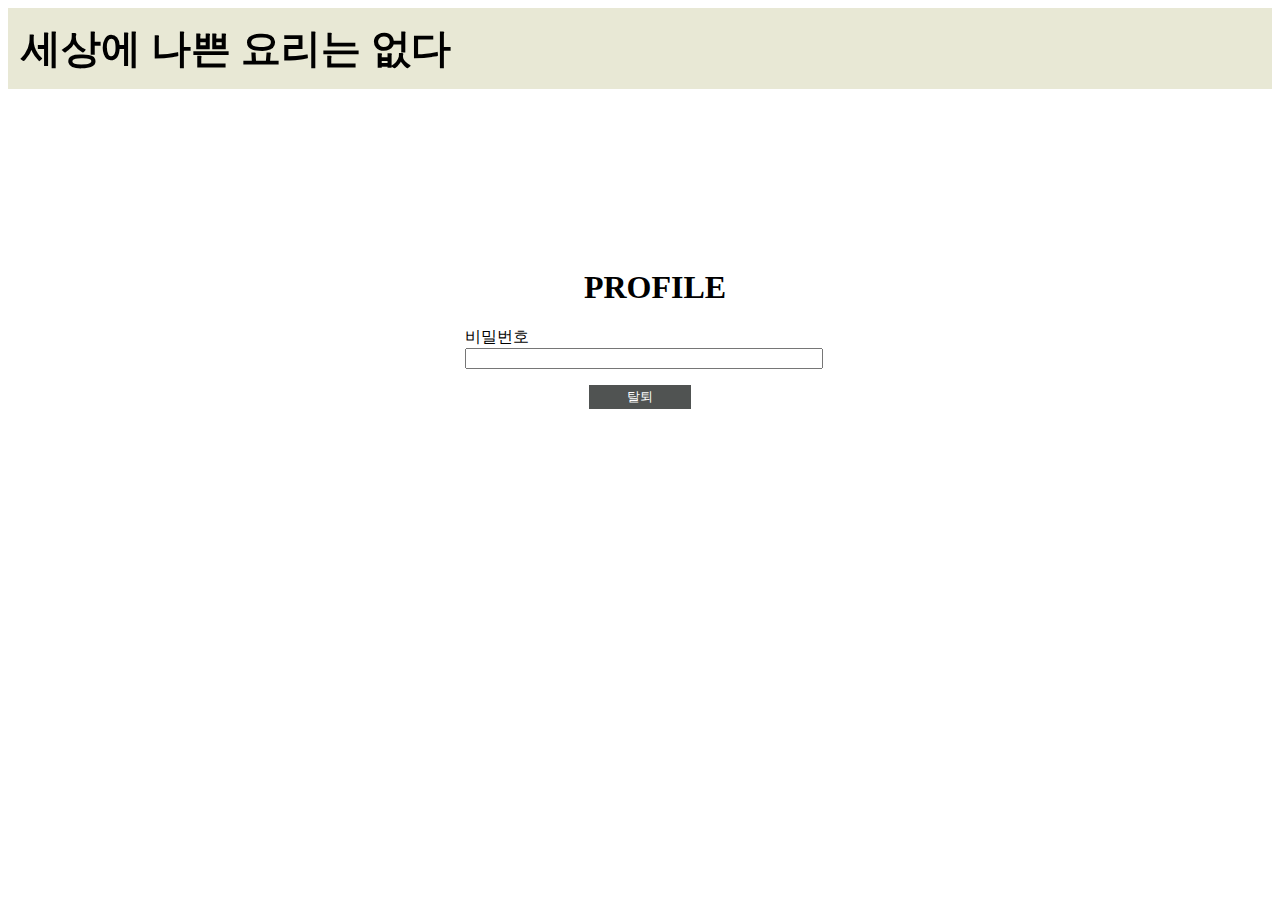
<file: CLOUD/deleteprofile.html>
<!--
    담당자 : 이혜리
    비밀번호를 입력받고 회원 탈퇴가 가능하도록 한다.
 -->
 <!DOCTYPE html>
 <html lang="ko">
     <head>
         <meta charset="utf-8">
         <title>CHANGE PASSWORD</title>
         <link rel="stylesheet" href="deleteprofile.css">
     </head>
 
     <body>
         <div class="head">
             <h3 style="
                 margin: 0;
                 font-size: 2.5rem;
                 color: black;
                 cursor:pointer;
             "><a style="float: left;" onCLick = "location.href='main.jsp'">세상에 나쁜 요리는 없다 </a>
             </h3>
         </div>
         <div style="height: 150px;">&nbsp;</div>
             <form action="deleteprofile.jsp" method="post">
                 <tr>
                     <h1 style="
                           margin-top: 30px;
                           margin-left: 30px;
                           color: black;
                           text-align: center;
                       ">
                           PROFILE</h1>
                   </tr>
         <div class="body">
             <form method="post" name="form">
 
                 <div class="form-group">
                     <p calss="ref" align="left">비밀번호
                         <input type="password" class="form-group" name="ps" required>
                     </p>
                 </div>
 
                 <div class="change-button">
                     <div class="btn btn-primary">
                         <input type="submit" value="탈퇴" class="btn btn-primary">
                     </div>
                 </div>
             </form>
         </div>
     </body>
 </html>
</file>
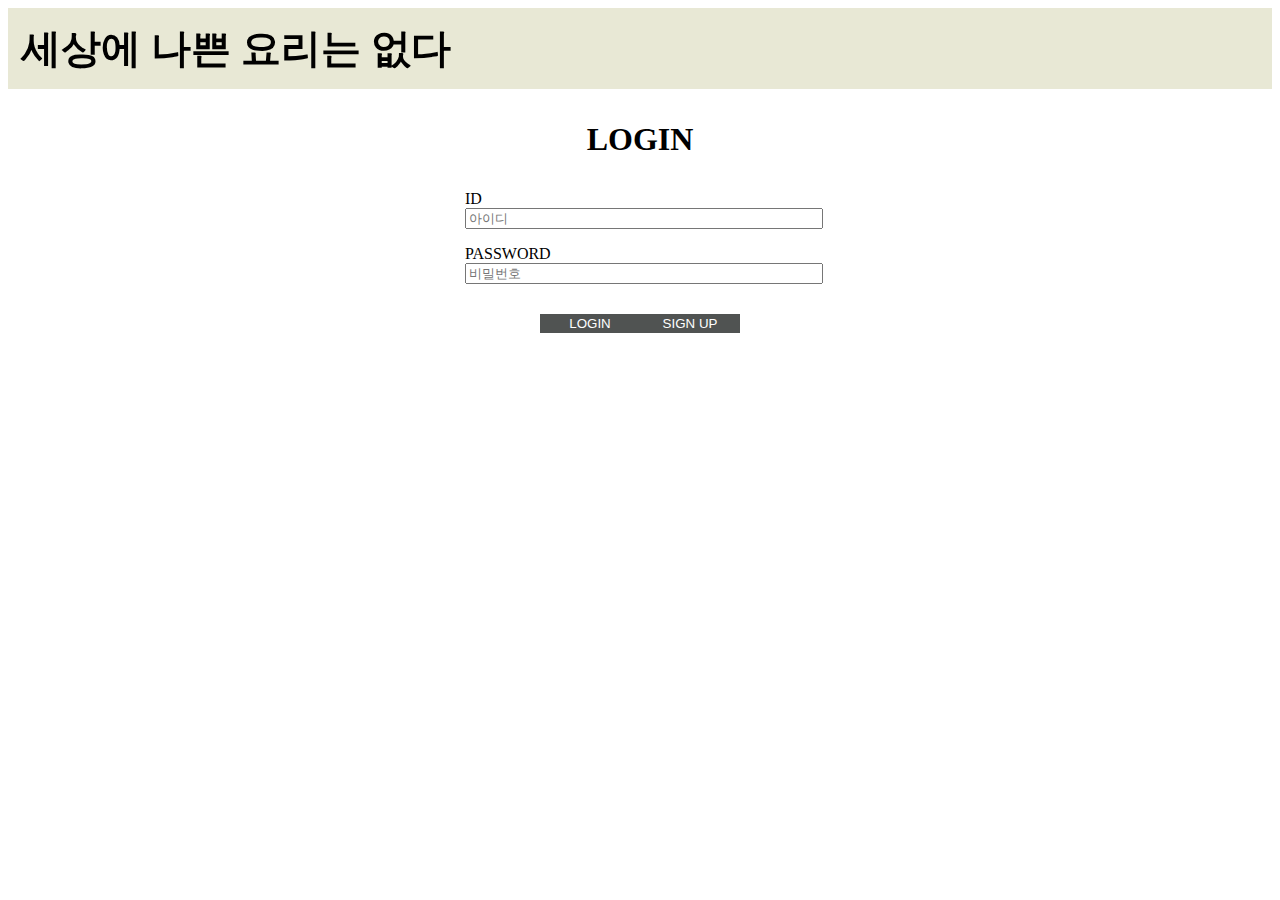
<file: CLOUD/login.html>
<!--
    담당자 : 이혜리
    SFR-100 : 로그인 페이지 로서 사용자 아이디, 비밀번호를 입력받는다.
 -->
 <!DOCTYPE html>
 <html lang="ko">
     <meta charset="utf-8">
     <title>세나요</title>
     <link rel="stylesheet" type="text/css" href="clogin.css">
 </html>
 
 <body>
     <div class="wrap">
       <div class="head">
         <h3 style="
             margin: 0;
             font-size: 2.5rem;
             color: black;
             cursor: pointer;
         "<a style="float: left;" onCLick = "location.href='index.html'">세상에 나쁜 요리는 없다 </a>
         </h3>
      </div>
 
         <div class="body">
             <form method="post" name="form">
                 <h1><p class="easy-login" align="center">LOGIN</p></h1>
 
                 <form>
                     <div class="form-group">
                         <p class="ref" align="left">ID
                         <input type="text" class="form-group" name="id" placeholder="아이디" required>
                         </p>
                     </div>
 
                     <div class="form-group">
                         <p class="ref" align="left">PASSWORD
                         <input type="password" class="form-group" name="ps" placeholder="비밀번호" required>
                         </p>
                     </div>
 
                     <td align=coneter height=60>
                        <div class="bt_wrap">
                            <input type="submit" value="LOGIN" class="btn btn-primary" onClick="form.action='login.jsp'">
                            <input type="submit" value="SIGN UP" class="btn btn-primary" onClick="location.href='signup.html'">
                        </div>
 
                     </td>
 
                 </form>
         </div>
     </div>
 </body>
</file>
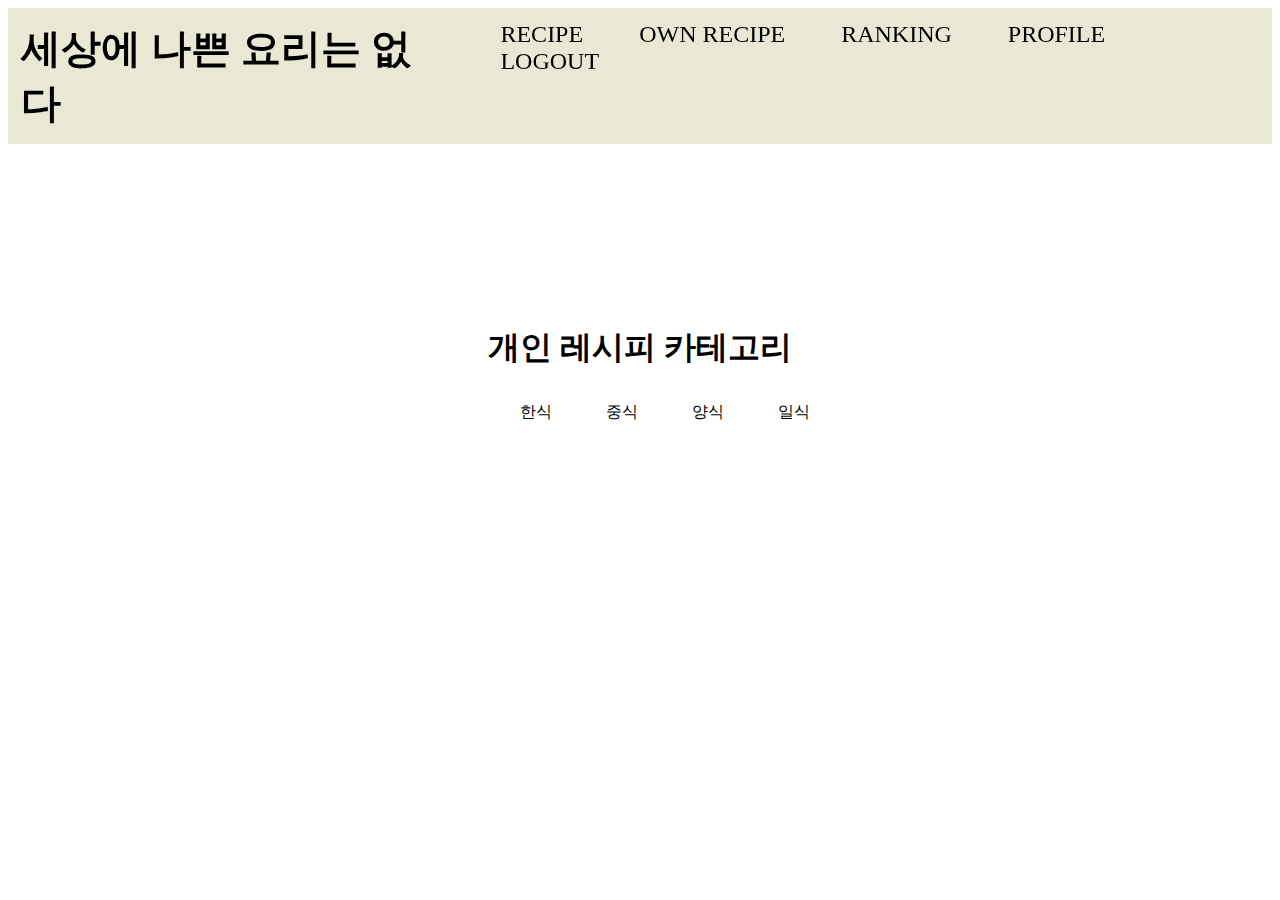
<file: CLOUD/precipe.html>
<!--  
    담당자 : 이재혁
    SFR-WM501 : 개인 레시피 페이지를 보여주고 카테고리를 선택할 수 있도록 한다.
 -->

 <!DOCTYPE html>
 <html lang="ko">
 <head>
     <meta charset="UTF-8">
     <title>precipe</title>
     <link rel="stylesheet" type="text/css" href="precipe.css">
 </head>
 
 <body>
     <form method="post" action="precipe.jsp" name="form">
         <!-- 상단 바 메뉴 -->
         <div class="head">
             <h3 style="
                 margin: 0;
                 font-size: 2.5rem;
                 color: black;
                 cursor:pointer;
             "><a style="float: left;" onCLick = "location.href='main.jsp'">세상에 나쁜 요리는 없다 </a>
             </h3>
             <div class="menu">
                 <a class="btn" onCLick = "location.href='standard.html'">RECIPE</a>
                 <a class="btn" onClick ="location.href='precipe.html'">OWN RECIPE</a>
                 <a class="btn" onclick="location.href='standardranking.jsp'">RANKING</a>
                 <a class="btn" onClick="location.href='profile.jsp'">PROFILE</a>
                 <a class="btn" onClick="location.href='logout.jsp'">LOGOUT</a>
             </div>
         </div>
 
         <!-- 카테고리 구현 -->
         <div class="wrap">
             <div class="body">
                 <div style="height: 150px;">&nbsp;</div>
                 <h1><p class="easy-login" align="center">개인 레시피 카테고리</p></h1>
                 <div class="categoty" align="center">
                     <a class="btn" onclick="location.href='precipeko.jsp'">한식</a>
                     <a class="btn" onclick="location.href='precipech.jsp'">중식</a>
                     <a class="btn" onclick="location.href='precipewe.jsp'">양식</a>
                     <a class="btn" onclick="location.href='precipeja.jsp'">일식</a>
                 </div>
             </div>
         </div>
     </form>
 </body>
 </html>
</file>
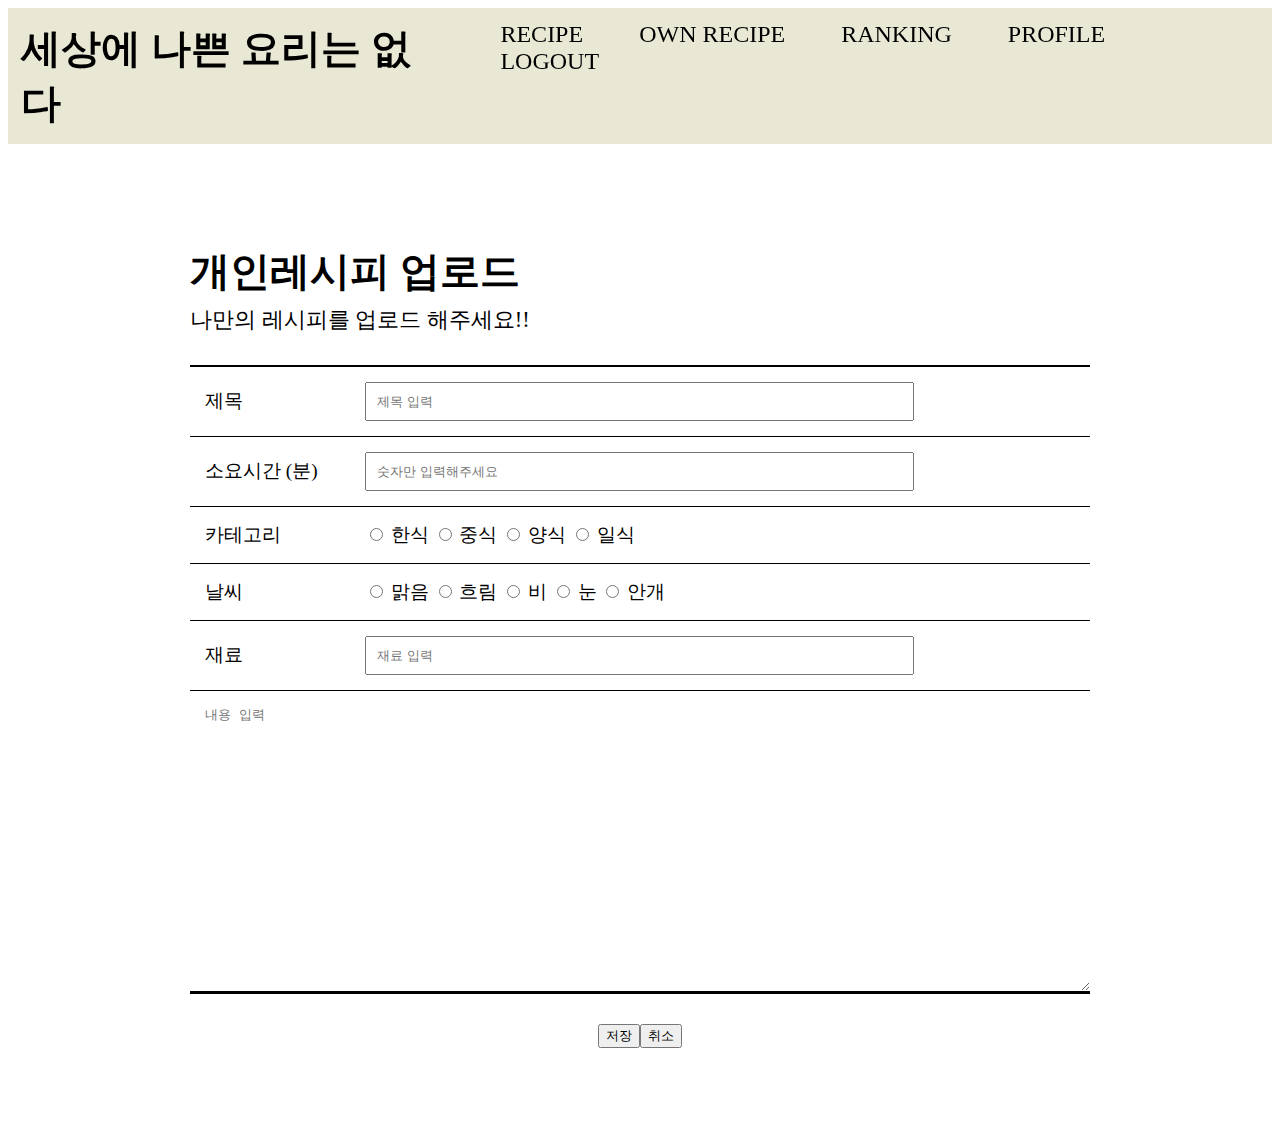
<file: CLOUD/precipeuproad.html>
<!--
    담당자 : 이혜리
    SFR-300 ~ SFR-302 : 사용자가 공유하고 싶은 개인 레시피를 작성할 수 있도록 한다.
 -->
 <!DOCTYPE html>
 <html lang="ko">
 <head>
     <meta charset="UTF-8">
     <title>precipeuproad</title>
     <link rel="stylesheet" type="text/css" href="preuproad.css">
 </head>
 
 <body>
     <div class="head">
         <h3 style="
             margin: 0;  
             font-size: 2.5rem;
             color: black;
             cursor:pointer;
         "><a style="float: left;" onCLick = "location.href='main.jsp'">세상에 나쁜 요리는 없다 </a>
         </h3>
         <div class="menu">
             <a class="btn" onCLick = "location.href='standard.html'">RECIPE</a>
             <a class="btn" onClick ="location.href='precipe.html'">OWN RECIPE</a>
             <a class="btn" onclick="location.href='standardranking.jsp'">RANKING</a>
             <a class="btn" onClick="location.href='profile.jsp'">PROFILE</a>
             <a class="btn" onClick="location.href='logout.jsp'">LOGOUT</a>
         </div>
     </div>
 
 
     <div class="board_wrap">
         <div class="body">
             <form method="post" name="form">
             <div class="board_title">
                 <strong>개인레시피 업로드</strong>
                 <p>나만의 레시피를 업로드 해주세요!!</p>
             </div>
             <div class="board_write_wrap">
                 <div class="board_write">
                     <div class="title">
                         <dl>
                            <dt>제목</dt>
                              <dd><input type="text" name="title" placeholder="제목 입력"></dd>
                         </dl>
                     </div>
 
                     <div class="title">
                         <dl>
                            <dt>소요시간 (분)</dt>
                              <dd><input type="text" name="time" placeholder="숫자만 입력해주세요"></dd>
                         </dl>
                     </div>
 
                     <div class="title">
                         <dl>
                            <dt>카테고리</dt>
                              <dd>
                                  <input type="radio" name="cate" value="korea"> 한식
                                  <input type="radio" name="cate" value="chinese"> 중식
                                  <input type="radio" name="cate" value="western"> 양식
                                  <input type="radio" name="cate" value="japanese"> 일식
                             </dd>
                         </dl>
                     </div>
 
                     <div class="title">
                         <dl>
                            <dt>날씨</dt>
                              <dd>
                                  <input type="radio" name="weather" value="sunny"> 맑음
                                  <input type="radio" name="weather" value="cloud"> 흐림
                                  <input type="radio" name="weather" value="rain"> 비
                                  <input type="radio" name="weather" value="snow"> 눈
                                  <input type="radio" name="weather" value = "fog"> 안개
                             </dd>
                         </dl>
                     </div>
 
                     <div class="title">
                         <dl>
                            <dt>재료</dt>
                              <dd><input type="text" name="ingre" placeholder="재료 입력"></dd>
                         </dl>
                     </div>
 
                     <div class="cont">
                         <textarea name="recipe" placeholder="내용 입력"></textarea>
                     </div>
                 </div>
                 <div class="bt_wrap">
                     <input type="submit" value="저장" class="on" onClick="form.action='precipeuproad.jsp'">
                     <input type=button value="취소" onClick="location.href='precipe.html'" >
                 </div>
             </div>
             </form>
         </div>
     </div>
 </body>
</file>
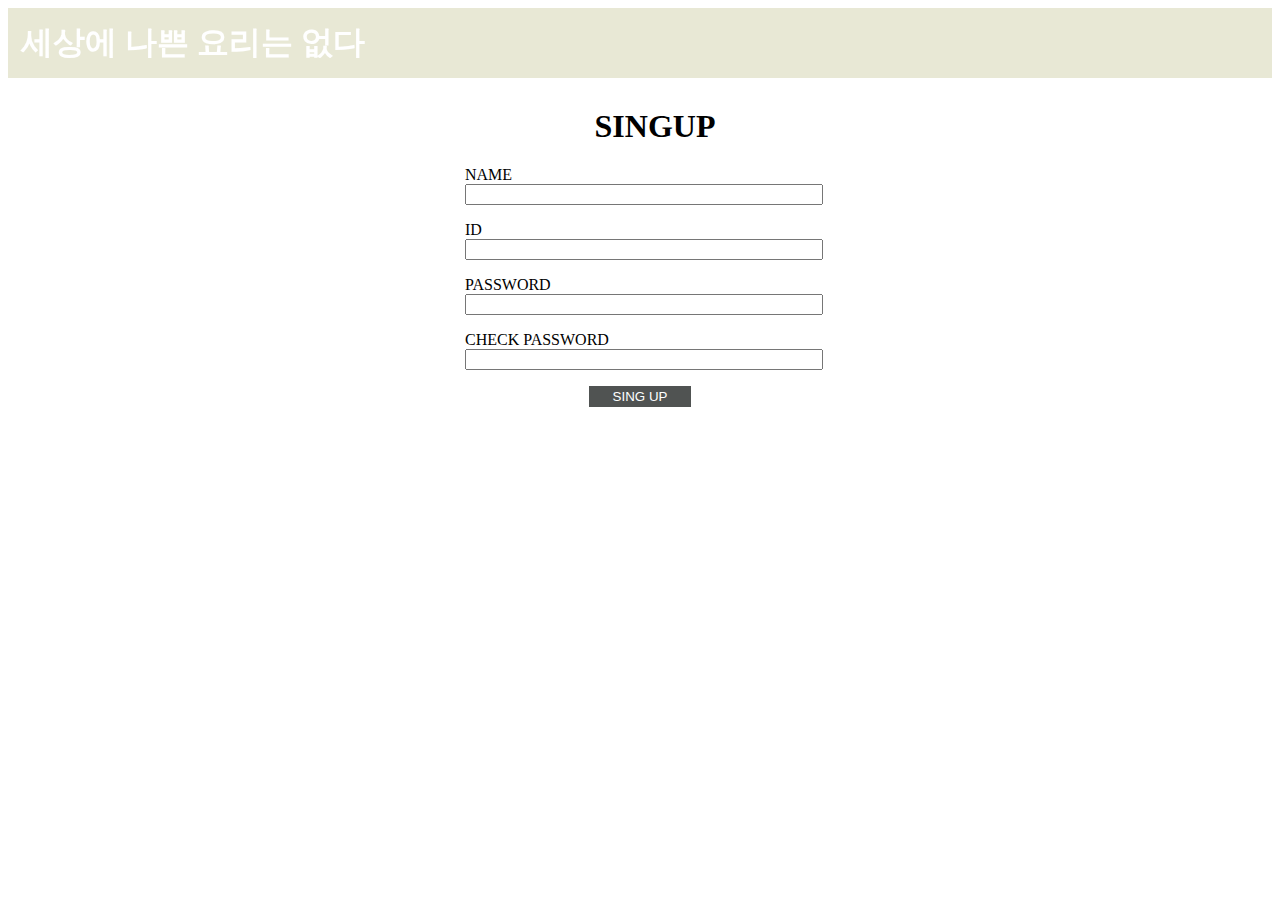
<file: CLOUD/signup.html>
<!--
    담당자 : 이혜리
    SFR-101 : 회원가입 페이지 로서 사용자 정보를 입력 받는다.
 -->
 <!DOCTYPE html>
 <html lang="ko">
     <head>
         <meta charset="utf-8">
         <title>SIGN UP</title>
         <link rel="stylesheet" href="csignup.css">
     </head>
 
     <body>
         <div class="head">
             <h3 style="
                 margin: 0;
                 font-size: 2rem;
                 color: white;
             ">
                 세상에 나쁜 요리는 없다
             </h3>
         </div>
 
 
         <form action="signup.jsp" method="post">
             <h1 style="
             margin-top: 30px;
             margin-left: 30px;
             color: black;
             text-align: center;
         ">
             SINGUP</h1>
     </tr>
     </body>
 
     <form>          
         <div class="form-group">
             <p class="ref" align="left">NAME
             <input type="text" name="name" class="form-group" required>
             </p>
         </div>
         
         <div class="form-group">
             <p class="ref" align="left">ID
             <input type="text" name="nid" class="form-group" required>
             </p>
         </div>
         
         <div class="form-group">
             <p class="ref" align="left">PASSWORD
             <input type="password" name="nps" class="form-group" required>
             </p>
         </div>
 
         <div class="form-group">
             <p class="ref" align="left">CHECK PASSWORD
             <input type="password" name="cps" class="form-group" required>
             </p>
         </div>
 
         <div class="signup-button">
             <div class="btn btn-primary">
             <input type="submit" value="SING UP" class="btn btn-primary">
             </div>
         </div>
         
     </form>
 </html>
</file>
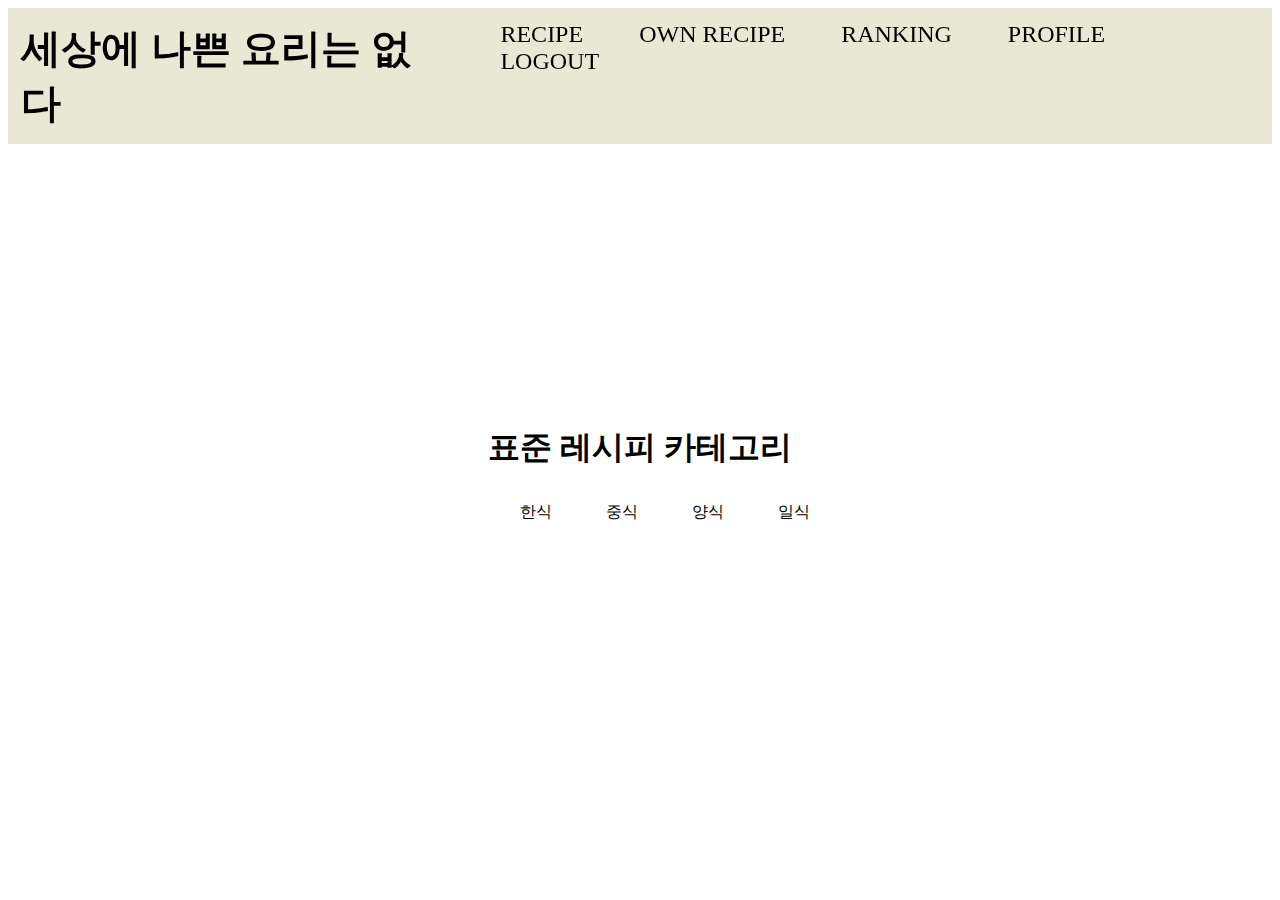
<file: CLOUD/standard.html>
<!DOCTYPE html>
<html lang="ko">
    <head>
        <meta charset="utf-8">
        <title>세나요</title>
        <link rel="stylesheet" type="text/css" href="precipe.css">
    </head>

    <body>
 <body style="background:white;">
    <div class="head" style="
        position: sticky;
        top: 0;
        left: 0;
        right: 0;
        background-color: rgba(226, 226, 202, 0.80);
        backdrop-filter: blur(6px);
        padding: 0.8rem;
        display: flex;
        justify-content: space-between;
    ">
        <h3 style="margin: 0;
            font-size: 2.5rem;
            color: black;
            cursor:pointer;
        "><a style="float: left;" onCLick = "location.href='index.html'">세상에 나쁜 요리는 없다 </a>
        </h3>
        <div class="menu" style="
            padding: 0;
            margin: 0;
            list-style: none;
            font-size: 1.5rem;
        ">
            <a class="btn" style="
                text-decoration: none;
                margin-left:50px;
                color:black;
                cursor:pointer;"
                onClick=location.href='standard.html'>RECIPE</a>
            <a class="btn" style="
                text-decoration: none;
                margin-left:50px;
                color:black;
                cursor:pointer;"
                onClick=location.href='precipe.html'>OWN RECIPE</a>
            <a class="btn" style="
                text-decoration: none;
                margin-left:50px;
                color:black;
                cursor:pointer;"
                onClick=location.href='standardranking.jsp'>RANKING</a>
            <a class="btn" style="
                text-decoration: none;
                margin-left:50px;
                color:black;
                cursor:pointer;"
            onClick=location.href='profile.jsp'>PROFILE</a>
            <a class="btn" style="
                text-decoration: none;
                margin-left:50px;
                color:black;
                cursor:pointer;"
            onClick=location.href='logout.jsp'>LOGOUT</a>
        </div>
    </div>
            <div style="height: 100px;">&nbsp;</div>

        <div class="wrap">
            <div class="body">
                <div style="height: 150px;">&nbsp;</div>
                <h1><p class="easy-login" align="center">표준 레시피 카테고리</p></h1>
                <div class="categoty" align="center">
                    <a class="btn" onclick="location.href='sthansig.jsp'">한식</a>
                    <a class="btn" onclick="location.href='stchina.jsp'">중식</a>
                    <a class="btn" onclick="location.href='stwestern.jsp'">양식</a>
                    <a class="btn" onclick="location.href='stjapan.jsp'">일식</a>
                </div>
            </div>
        </div>
    </form>
</body>
</html>
</file>
<file: CLOUD/deleteprofile.css>
body{
    background: white;
}

.head{
    position: sticky;
    top: 0;
    left: 0;
    right: 0;
    background-color: rgba(226, 226, 202, 0.80);
    backdrop-filter: blur(6px);
    padding: 0.8rem;
    display: flex;
    justify-content: space-between;
}

.menu{
    padding: 0;
    margin: 0;
    list-style: none;
    font-size: 1.5rem;
}

.form-group{
    width:350px;
    margin-left:auto;
    margin-right:auto;
    color: black;
}


.btn.btn-primary{
    border:1px solid #505352;
    background-color: #505352;
    margin-right: auto;
    margin-left:  auto;
    width:100px;
    color: white;
    cursor:pointer;
}
</file>
<file: CLOUD/clogin.css>
body{
    background: white;
}

.intro_text{
    line-height:30PX;
    color:#fff;
    margin-right: auto;
}

.head{
    position: sticky;
    top: 0;
    left: 0;
    right: 0;
    background-color: rgba(226, 226, 202, 0.80);
    backdrop-filter: blur(6px);
    padding: 0.8rem;
    display: flex;
    justify-content: space-between;
}

.menu{
    padding: 0;
    margin: 0;
    list-style: none;
    font-size: 1.5rem;
}

.body{
    list-style:none;
    text-decoration: none;
    border-collapse: collapse; 
    color:black;
}

.bt_wrap{
    margin-top: 30px;
    text-align: center;
    font-size: 0;
}

.bt_wrap a{
    display: inline-block;
    min-width: 80px;
    margin-left: 10px;
    padding: 10px;
    border: 1px solid #000;
    border-radius: 2px;
    font-size: 1.4rem;
}

.bt_wrap a:first-child{
    margin-left: 0;
}

.bt_wrap a.on{
    background: #000;
    color: #fff;
}

.btn.btn-primary{
    border:1px solid #505352;
    background-color: #505352;
    margin-right: auto;
    margin-left:  auto;
    width:100px;
    color: white;
    cursor:pointer;
}

.board_wrap{
    width: 900px;
    margin: 100px auto;
}

.form-group{
    width:350px;
    margin-left:auto;
    margin-right:auto;
    color:black;
}
</file>
<file: CLOUD/precipe.css>
body{
    background: white;
}

.intro_text{
    line-height:30PX;
    color:#fff;
    margin-right: auto;
}

.head{
    position: sticky;
    top: 0;
    left: 0;
    right: 0;
    background-color: rgba(226, 226, 202, 0.80);
    backdrop-filter: blur(6px);
    padding: 0.8rem;
    display: flex;
    justify-content: space-between;
}

.btn{
    text-decoration: none;
    margin-left:50px;
    color:black;
    cursor:pointer;
}

.menu{
    padding: 0;
    margin: 0;
    list-style: none;
    font-size: 1.5rem;
}

.body{
    list-style:none;
    text-decoration: none;
    border-collapse: collapse; 
    color:black;
}

.category{
    margin-top: 30px;
    text-align: center;
    font-size: 0;
}

.category a{
    display: inline-block;
    min-width: 80px;
    margin-left: 10px;
    padding: 10px;
    border: 1px solid #000;
    border-radius: 2px;
    font-size: 1.4rem;
}

.category a:first-child{
    margin-left: 0;
}

.category a.on{
    background: #000;
    color: #fff;
}

.bt_wrap{
    margin-top: 30px;
    text-align: center;
    font-size: 0;
}

.bt_wrap a{
    display: inline-block;
    min-width: 80px;
    margin-left: 10px;
    padding: 10px;
    border: 1px solid #000;
    border-radius: 2px;
    font-size: 1.4rem;
}

.bt_wrap a:first-child{
    margin-left: 0;
}

.bt_wrap a.on{
    background: #000;
    color: #fff;
}

.btn.btn-primary{
    border:1px solid #505352;
    background-color: #505352;
    margin-right: auto;
    margin-left:  auto;
    width:100px;
    color: white;
    cursor:pointer;
}
</file>
<file: CLOUD/preuproad.css>
body{
    background: white;
}

.intro_text{
    font-size: 2rem;
    line-height:30PX;
    color:#fff;
    margin-right: auto;
}

.head{
    position: sticky;
    top: 0;
    left: 0;
    right: 0;
    background-color: rgba(226, 226, 202, 0.80);
    backdrop-filter: blur(6px);
    padding: 0.8rem;
    display: flex;
    justify-content: space-between;
}

.btn{
    text-decoration: none;
    margin-left:50px;
    color:black;
    cursor:pointer;
}

.menu{
    padding: 0;
    margin: 0;
    list-style: none;
    font-size: 1.5rem;
}

.body{
    list-style:none;
    text-decoration: none;
    border-collapse: collapse; 
    color:black;
}

.board_wrap{
    width: 900px;
    margin: 100px auto;
}

.board_title{
    margin-bottom: 30px;
}

.board_title strong{
    font-size: 2.5rem;
}

.board_title p{
    margin-top: 5px;
    font-size: 1.4rem;
}

.bt_wrap{
    margin-top: 30px;
    text-align: center;
    font-size: 0;
}

.bt_wrap a{
    display: inline-block;
    min-width: 80px;
    margin-left: 10px;
    padding: 10px;
    border: 1px solid #000;
    border-radius: 2px;
    font-size: 1.4rem;
}

.bt_wrap a:first-child{
    margin-left: 0;
}

.bt_wrap a.on{
    background: #000;
    color: #fff;
}

.board_write {
    border-top: 2px solid #000;
    border-bottom: 2px solid #000;
}

.board_write .title input[type="text"]{
    padding: 10px;
    box-sizing: border-box;
}

.board_write .title input[type="text"] {
    width: 80%;
}

.board_write .title{
    padding: 15px;
    border-bottom: 1px solid #000;
}

.board_write .title dt,
.board_write .title dd{
    display: inline-block;
    vertical-align: middle;
    font-size: 1.2rem;
}

.board_write .title dt{
    width: 120px;
}

.board_write .title dd{
    width: calc(80% - 10px);
}

.board_write .title dl{
    font-size: 0;
}

.board_write .cont{
    border-bottom: 1px solid #000;
}

.board_write .cont textarea{
    display: block;
    width: 100%;
    height: 300px;
    padding: 15px;
    box-sizing: border-box;
    border: 0;
    resize: vertical;
}

.btn.btn-primary{
    border:1px solid #505352;
    background-color: #505352;
    margin-right: auto;
    margin-left:  auto;
    width:100px;
    color: white;
    cursor:pointer;
}

.bt_wrap{
    margin-top: 30px;
    text-align: center;
    font-size: 0;
}
</file>
<file: CLOUD/csignup.css>
body{
    background: white;
}

.intro_text{
    line-height:30PX;
    color:#fff;
    margin-right: auto;
}

.head{
    position: sticky;
    top: 0;
    left: 0;
    right: 0;
    background-color: rgba(226, 226, 202, 0.80);
    backdrop-filter: blur(6px);
    padding: 0.8rem;
    display: flex;
    justify-content: space-between;
}

.menu{
    padding: 0;
    margin: 0;
    list-style: none;
    font-size: 1.5rem;
}

.body{
    list-style:none;
    text-decoration: none;
    border-collapse: collapse; 
    color:black;
}

.bt_wrap{
    margin-top: 30px;
    text-align: center;
    font-size: 0;
}

.bt_wrap a{
    display: inline-block;
    min-width: 80px;
    margin-left: 10px;
    padding: 10px;
    border: 1px solid #000;
    border-radius: 2px;
    font-size: 1.4rem;
}

.bt_wrap a:first-child{
    margin-left: 0;
}

.bt_wrap a.on{
    background: #000;
    color: #fff;
}

.btn.btn-primary{
    border:1px solid #505352;
    background-color: #505352;
    margin-right: auto;
    margin-left:  auto;
    width:100px;
    color: white;
    cursor:pointer;
}

.board_wrap{
    width: 900px;
    margin: 100px auto;
}

.form-group{
    width:350px;
    margin-left:auto;
    margin-right:auto;
    color:black;
}
</file>
